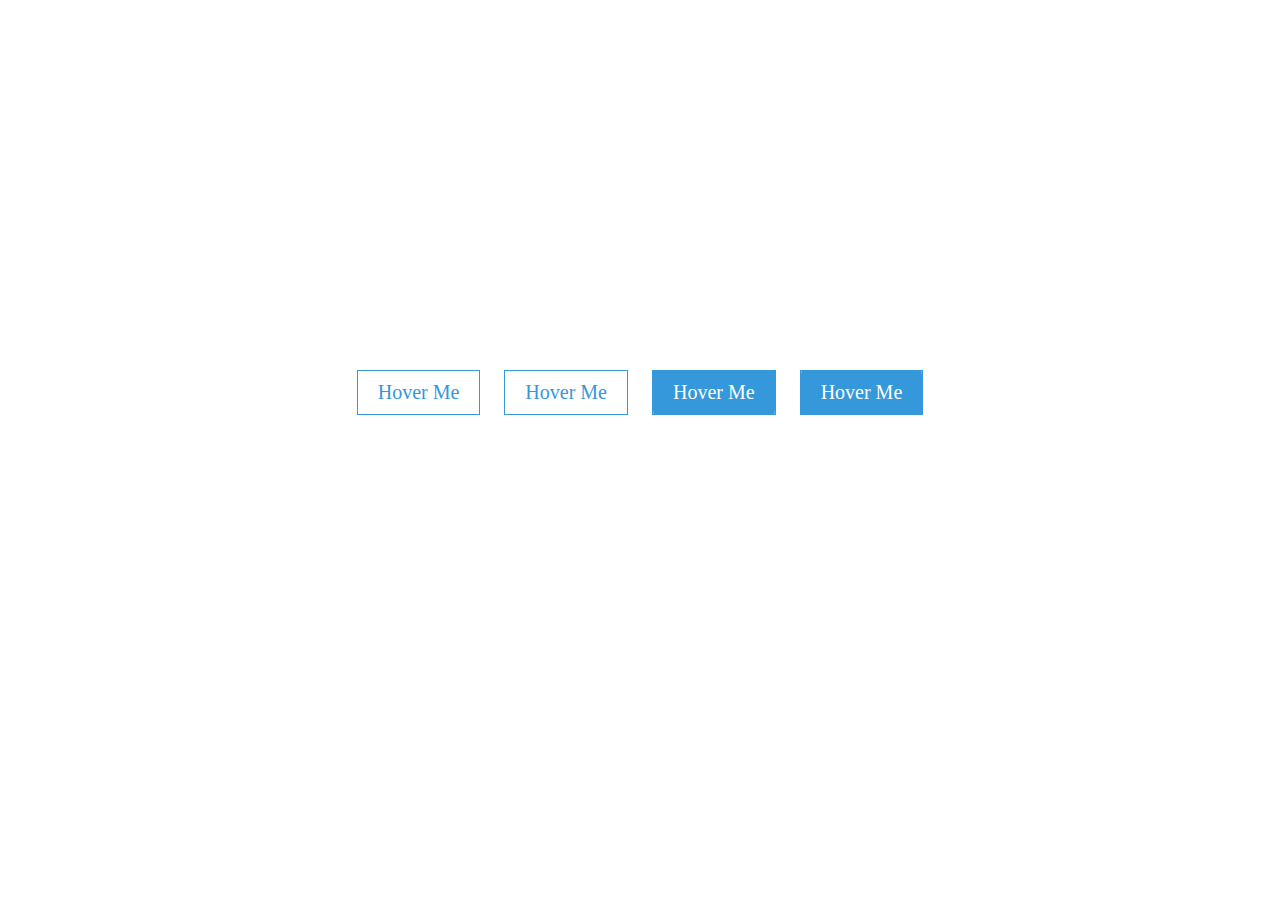
<file: Buttons hover effects/index.html>
<!DOCTYPE html>
<html lang="en" dir="ltr">
  <head>
    <meta charset="utf-8">
    <title></title>
    <link rel="stylesheet" href="style.css">
  </head>
  <body>
<div class="container">
  <button class="btn btn1">Hover Me</button>
  <button class="btn btn2">Hover Me</button>
  <button class="btn btn3">Hover Me</button>
  <button class="btn btn4">Hover Me</button>
</div>
  </body>
</html>
</file>
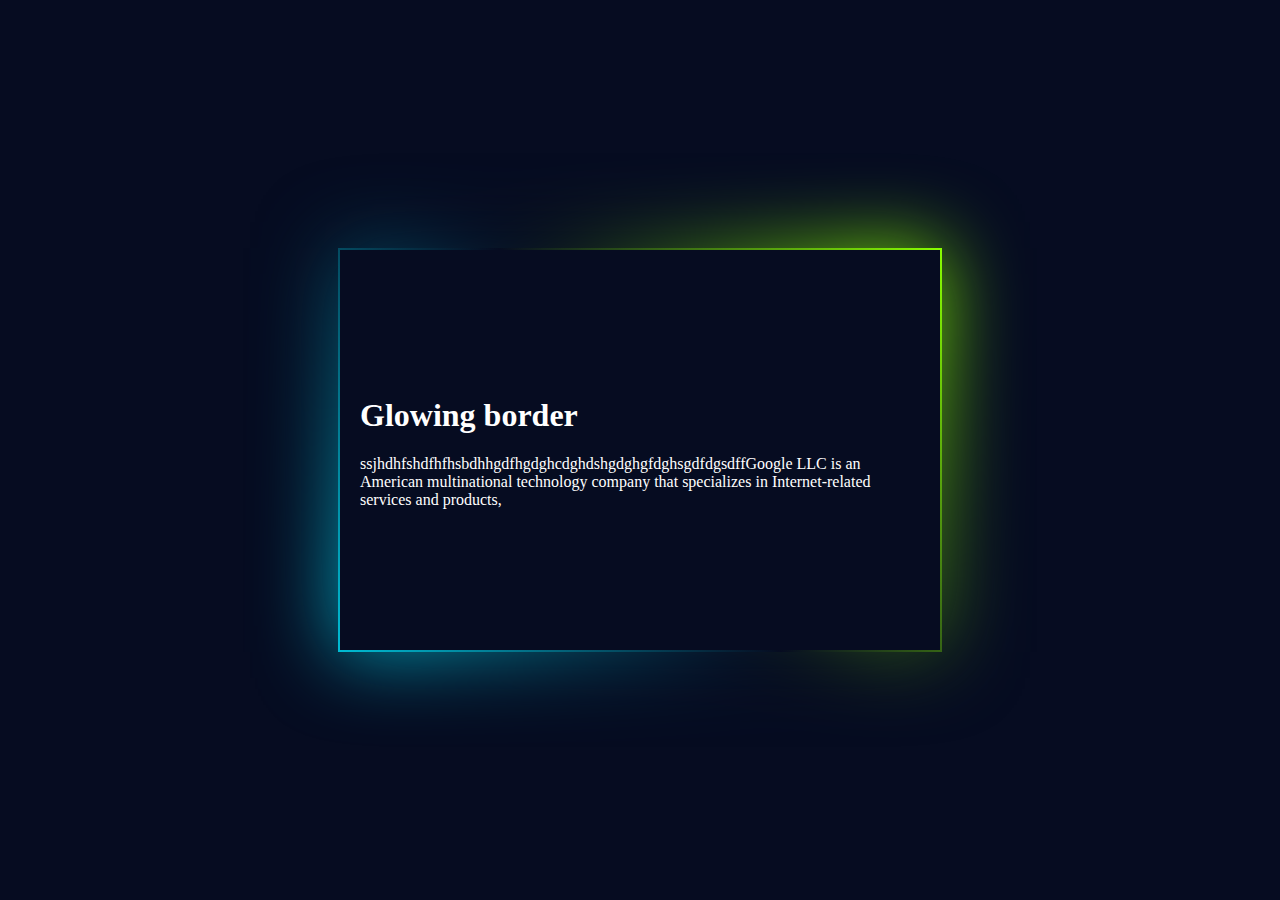
<file: glowing border/index.html>
<html>
 <head>
	<title>glowing border</title>
 	<link rel="stylesheet" type="text/css" href="style.css">

 </head>
 <body>
  <div class="box">
  	<div class="content">
		<h1>Glowing border</h1>
		<p>ssjhdhfshdfhfhsbdhhgdfhgdghcdghdshgdghgfdghsgdfdgsdffGoogle LLC is an American multinational technology company that specializes in Internet-related services and products, </p>
  </div>
  </div>
 </body>
</html>
</file>
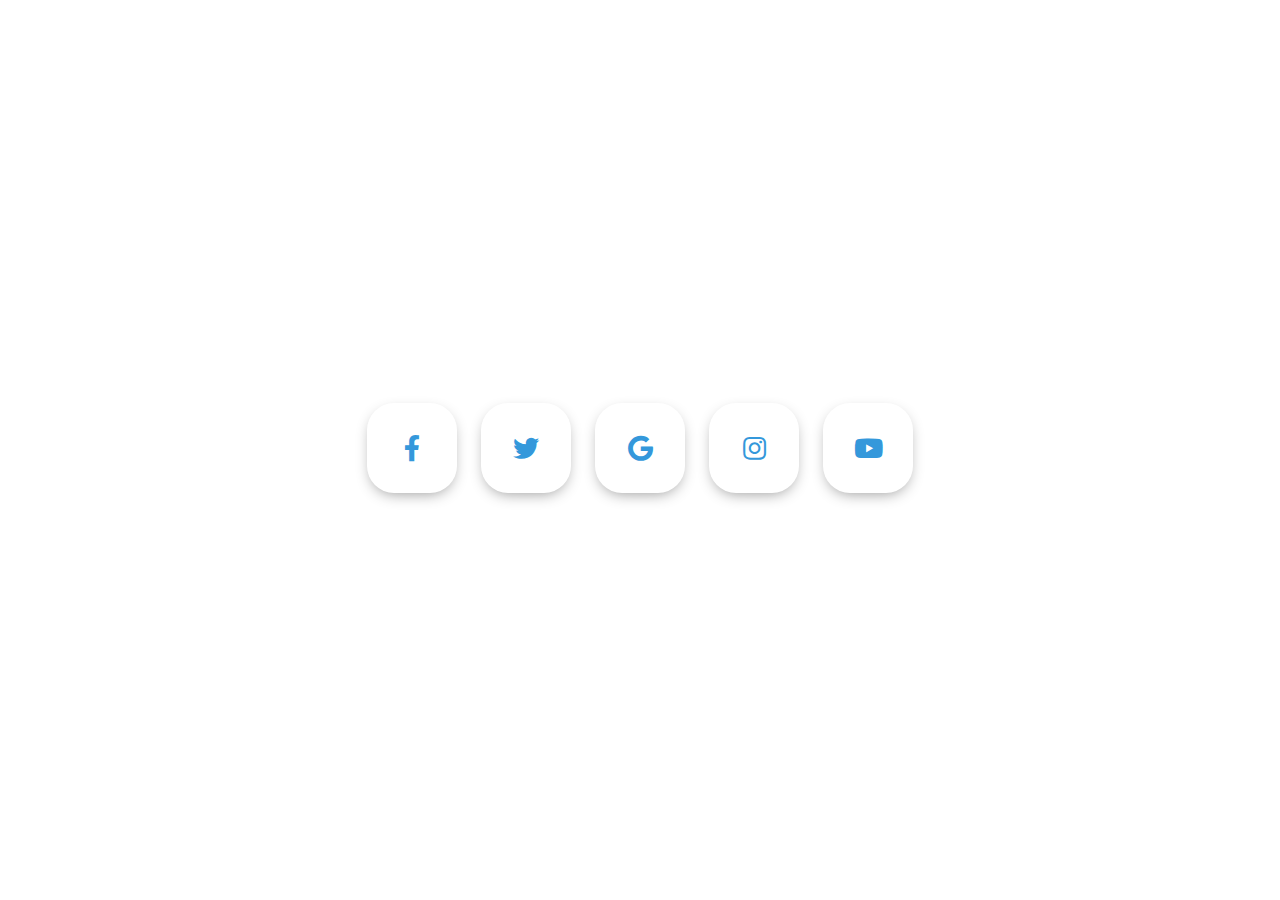
<file: Social media buttons/index.html>
<!DOCTYPE html>
<html lang="en" dir="ltr">
  <head>
    <meta charset="utf-8">
    <title></title>
    <link rel="stylesheet" href="style.css">
    <link rel="stylesheet" href="https://use.fontawesome.com/releases/v5.4.1/css/all.css">
  </head>
  <body>
    <div class="middle">
      <a class="btn" href="#">
        <i class="fab fa-facebook-f"></i>
      </a>
      <a class="btn" href="#">
        <i class="fab fa-twitter"></i>
      </a>
      <a class="btn" href="#">
        <i class="fab fa-google"></i>
      </a>
      <a class="btn" href="#">
        <i class="fab fa-instagram"></i>
      </a>
      <a class="btn" href="#">
        <i class="fab fa-youtube"></i>
      </a>
    </div>
  </body>
</html>
</file>
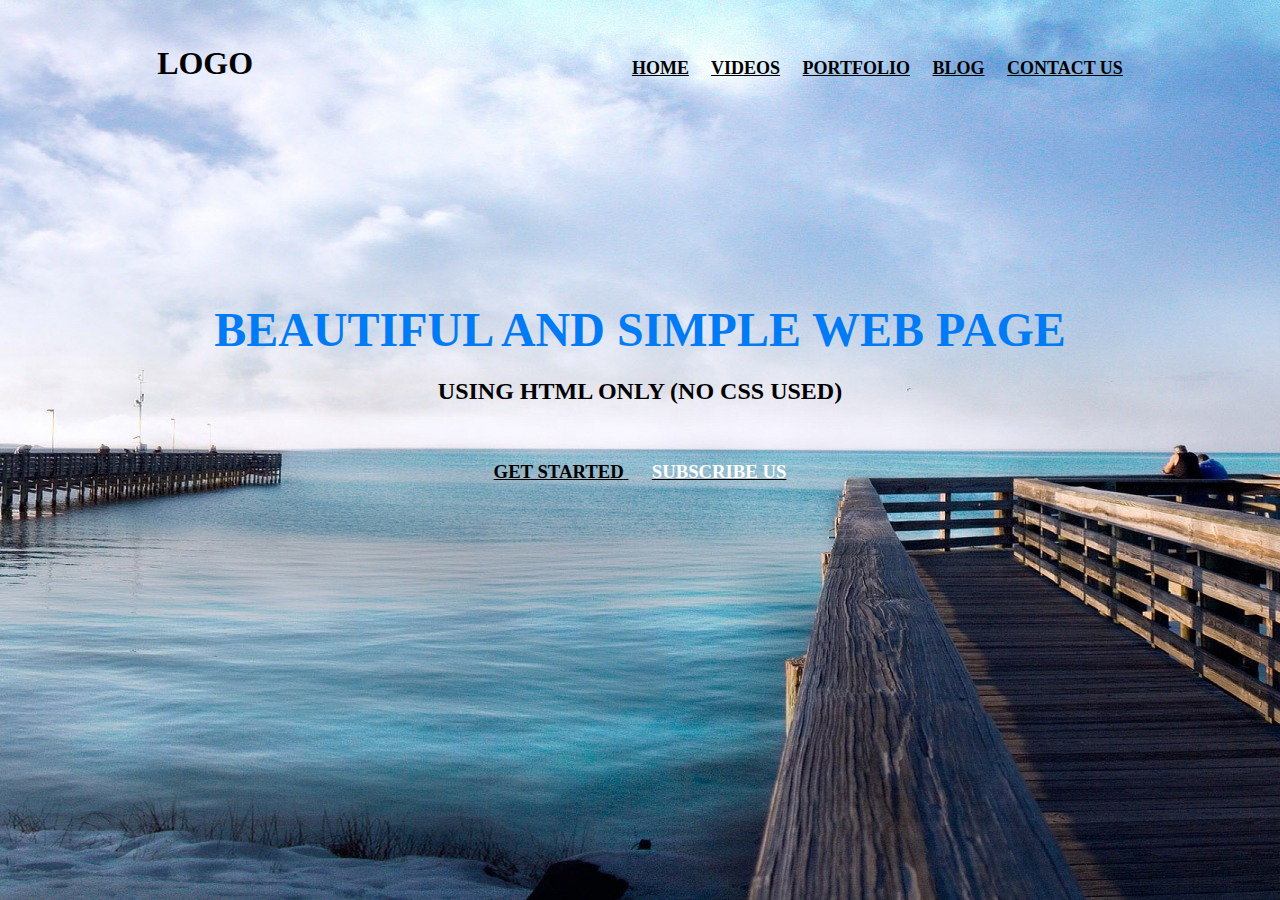
<file: web index EG/index.html>
<!DOCTYPE html>
<html lang="en">
<head>
	<meta charset="utf-8">
	<title>
		beautiful and simple website using html only -- fullywrold web tutorials
	</title>
</head>
<body background="1.jpg" link="#000" alink="#017bf5" vlink="#000">
	<br />
	<h3 align="center">
		<font face="Lato" size="6">LOGO</font>
		&nbsp;&nbsp;&nbsp;&nbsp;&nbsp;&nbsp;&nbsp;&nbsp;&nbsp;&nbsp;&nbsp;&nbsp;&nbsp;&nbsp;&nbsp;&nbsp;&nbsp;&nbsp;&nbsp;
		&nbsp;&nbsp;&nbsp;&nbsp;&nbsp;&nbsp;&nbsp;&nbsp;&nbsp;&nbsp;&nbsp;&nbsp;&nbsp;&nbsp;&nbsp;&nbsp;&nbsp;&nbsp;&nbsp;
		&nbsp;&nbsp;&nbsp;&nbsp;&nbsp;&nbsp;&nbsp;&nbsp;&nbsp;&nbsp;&nbsp;&nbsp;&nbsp;&nbsp;&nbsp;&nbsp;&nbsp;&nbsp;&nbsp;
		&nbsp;&nbsp;&nbsp;&nbsp;&nbsp;&nbsp;&nbsp;&nbsp;&nbsp;&nbsp;&nbsp;&nbsp;&nbsp;&nbsp;&nbsp;&nbsp;&nbsp;&nbsp;&nbsp;
		<font face="cinzel" size="4">
			<a href="#">HOME</a>&nbsp;&nbsp;&nbsp;&nbsp;
			<a href="#">VIDEOS</a>&nbsp;&nbsp;&nbsp;&nbsp;
			<a href="#">PORTFOLIO</a>&nbsp;&nbsp;&nbsp;&nbsp;
			<a href="#">BLOG</a>&nbsp;&nbsp;&nbsp;&nbsp;
			<a href="#">CONTACT US</a>
		</font>
	</h3>
	<br /><br /><br /><br /><br /><br /><br /><br /><br /><br />
	<h1 align="center">
		<font face="Lato" color="#017bf5" size="7">
			BEAUTIFUL AND SIMPLE WEB PAGE
		</font>
	</h1>
	<h3 align="center">
		<font face="Lato" color="#000" size="5">
			USING HTML ONLY (NO CSS USED)
		</font>
	</h3>
	<br />
	<h3 align="center">
	<a href="#">
		<font face="Lato" color="#000">GET STARTED</font>
	</a>&nbsp;&nbsp;&nbsp;&nbsp;
	<a href="#">
		<font face="Lato" color="#fff">SUBSCRIBE US</font>
	</a>
	</h3>
</body>
</html>
</file>
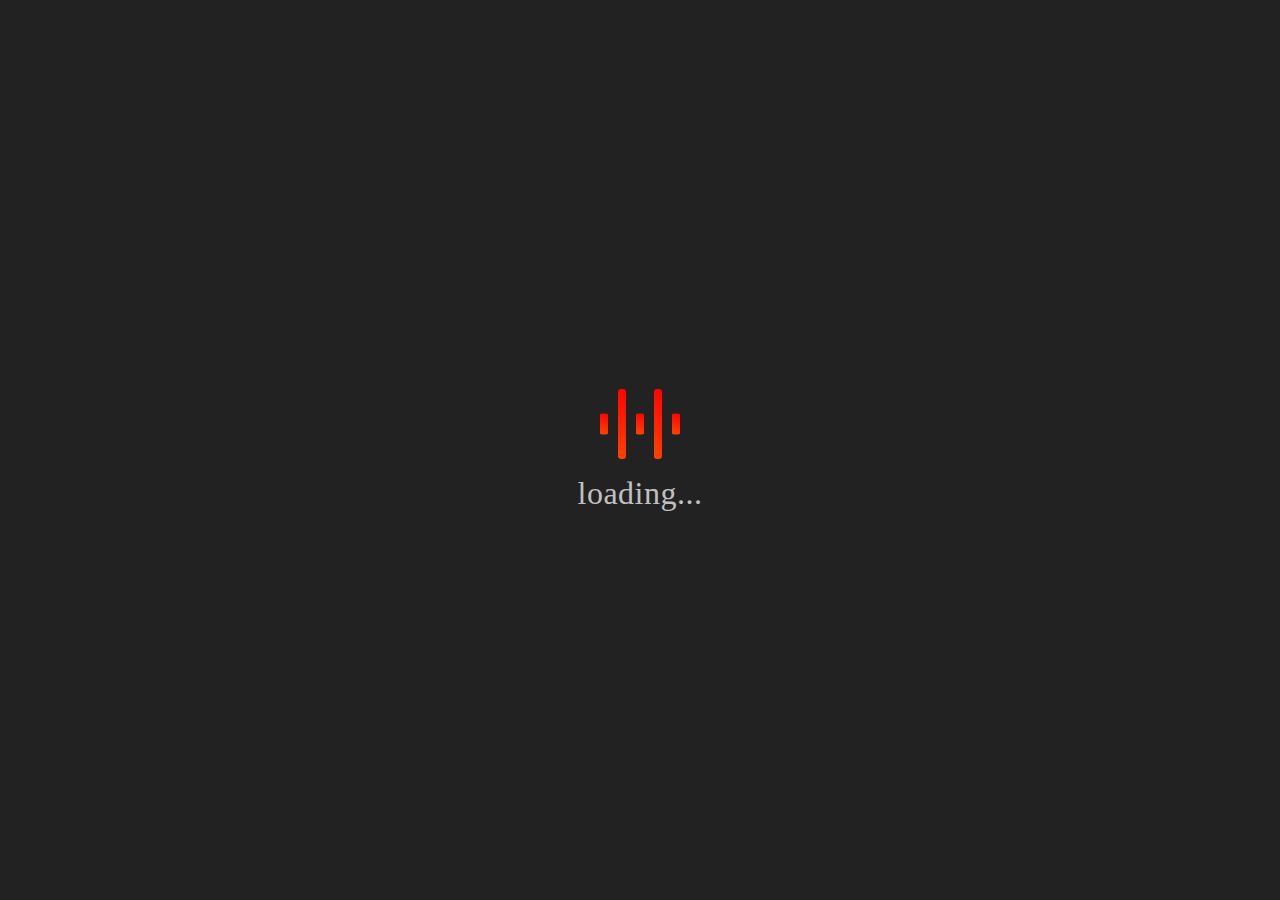
<file: preloaders/git preloader/index.html>
<!DOCTYPE html>
<html lang="en"> 
<head>
    <meta charset="UTF-8">
    <meta http-equiv="X-UA-Compatible" content="IE=edge">
    <meta name="viewport" content="width=device-width, initial-scale=1.0">
    <link rel="stylesheet" href="style.css">
    <title>Preloader</title>
</head>
<body>
    <div class="container">
        <div class="loader-wrapper">
            <div class="loader">
                <span></span>
                <span></span>
                <span></span>
                <span></span>
                <span></span>
            </div>
            <div class="loading-text">
                loading...
            </div>
        </div>
    </div>
</body>
</html>
</file>
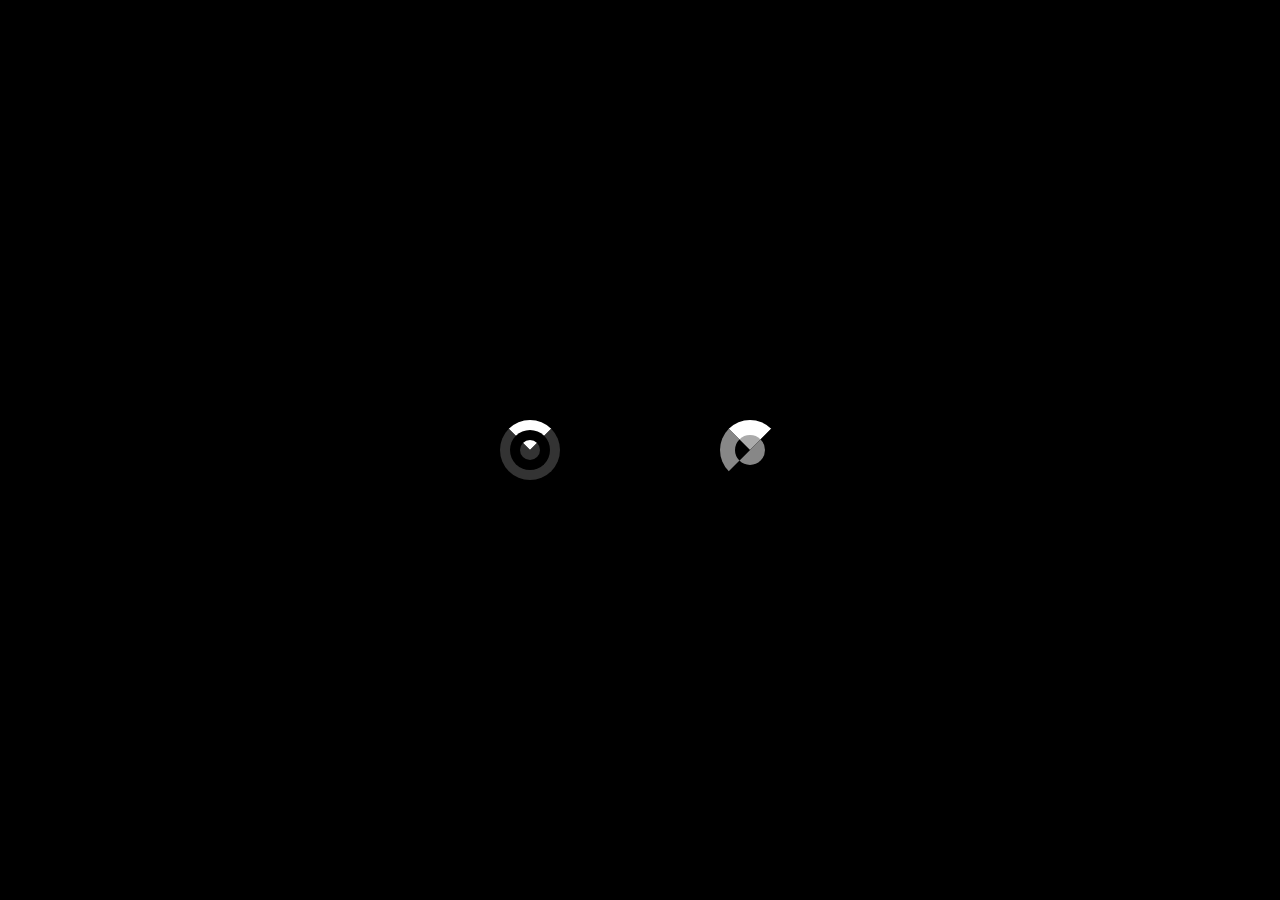
<file: preloaders/more-loading-main/index.html>
<!DOCTYPE html>
<html lang="en">
<head>
    <meta charset="UTF-8">
    <meta http-equiv="X-UA-Compatible" content="IE=edge">
    <meta name="viewport" content="width=device-width, initial-scale=1.0">
    <link rel="stylesheet" href="style.css">
    <title>Document</title>
</head>
<body>
    <div class="loading-container">
        <div class="loading"></div>
        <!-- LOADING 2 :) -->
        <div class="loading-2"></div>
    </div>
</body>
</html>
</file>
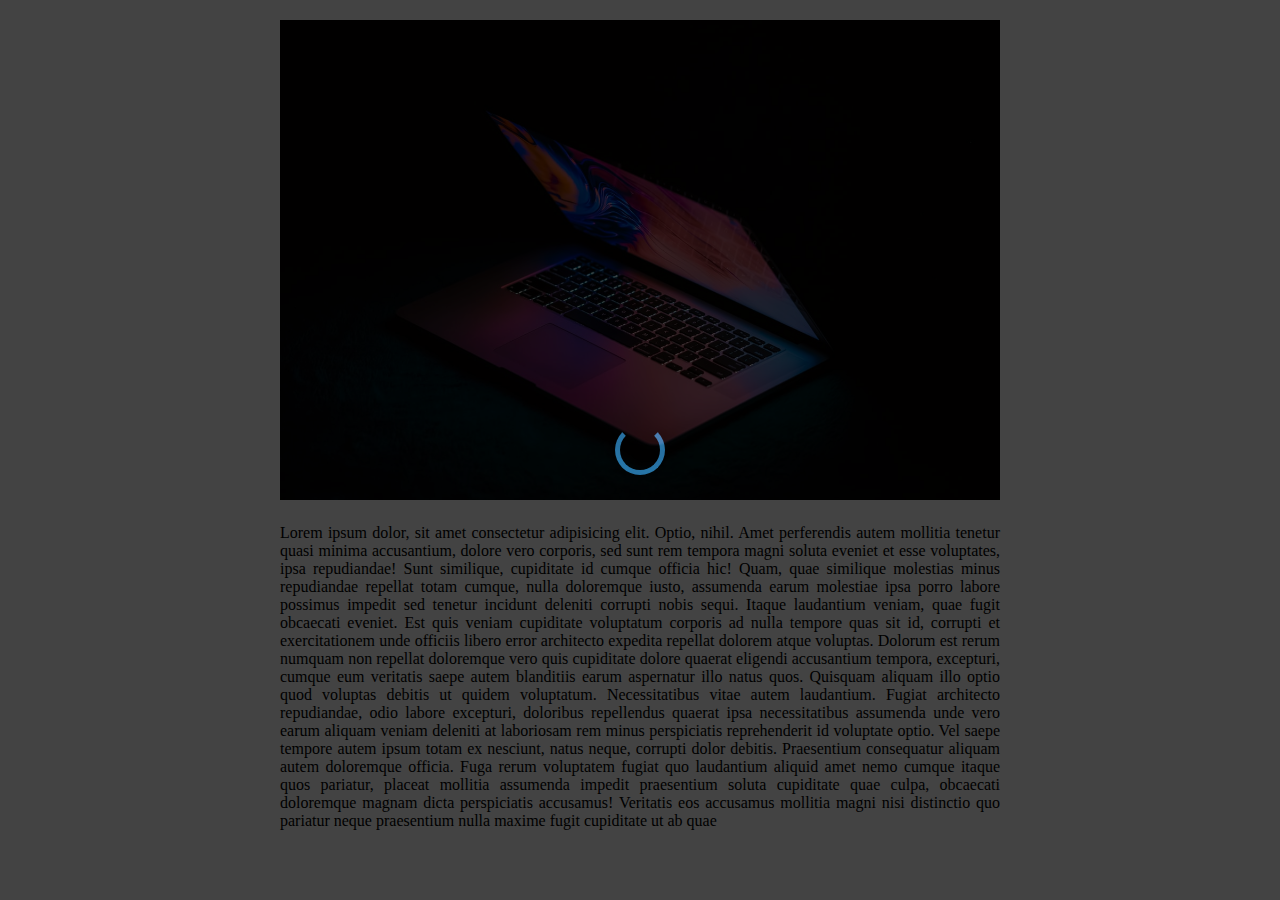
<file: preloaders/preloader colour circle/index.html>
<!DOCTYPE html>
<html lang="en">
<head>
    <meta charset="UTF-8">
    <meta name="viewport" content="width=device-width, initial-scale=1.0">
    <title></title>
    <link rel="stylesheet" href="style.css">
    <script src="https://cdnjs.cloudflare.com/ajax/libs/jquery/3.5.0/jquery.min.js"></script>
</head>
<body>
    <div class="loader-container">
        <div class="loader"></div>
    </div>

    <img src="image.jpg" alt="">
    <p>
        Lorem ipsum dolor, sit amet consectetur adipisicing elit. Optio, nihil. Amet perferendis autem mollitia tenetur quasi minima accusantium, dolore vero corporis, sed sunt rem tempora magni soluta eveniet et esse voluptates, ipsa repudiandae! Sunt similique, cupiditate id cumque officia hic! Quam, quae similique molestias minus repudiandae repellat totam cumque, nulla doloremque iusto, assumenda earum molestiae ipsa porro labore possimus impedit sed tenetur incidunt deleniti corrupti nobis sequi. Itaque laudantium veniam, quae fugit obcaecati eveniet. Est quis veniam cupiditate voluptatum corporis ad nulla tempore quas sit id, corrupti et exercitationem unde officiis libero error architecto expedita repellat dolorem atque voluptas. Dolorum est rerum numquam non repellat doloremque vero quis cupiditate dolore quaerat eligendi accusantium tempora, excepturi, cumque eum veritatis saepe autem blanditiis earum aspernatur illo natus quos. Quisquam aliquam illo optio quod voluptas debitis ut quidem voluptatum. Necessitatibus vitae autem laudantium. Fugiat architecto repudiandae, odio labore excepturi, doloribus repellendus quaerat ipsa necessitatibus assumenda unde vero earum aliquam veniam deleniti at laboriosam rem minus perspiciatis reprehenderit id voluptate optio. Vel saepe tempore autem ipsum totam ex nesciunt, natus neque, corrupti dolor debitis. Praesentium consequatur aliquam autem doloremque officia. Fuga rerum voluptatem fugiat quo laudantium aliquid amet nemo cumque itaque quos pariatur, placeat mollitia assumenda impedit praesentium soluta cupiditate quae culpa, obcaecati doloremque magnam dicta perspiciatis accusamus! Veritatis eos accusamus mollitia magni nisi distinctio quo pariatur neque praesentium nulla maxime fugit cupiditate ut ab quae 
    </p>

    <script>
        $(window).on("load",function(){
            $(".loader-container").fadeOut(2000);
        });
    </script>
</body>
</html>
</file>
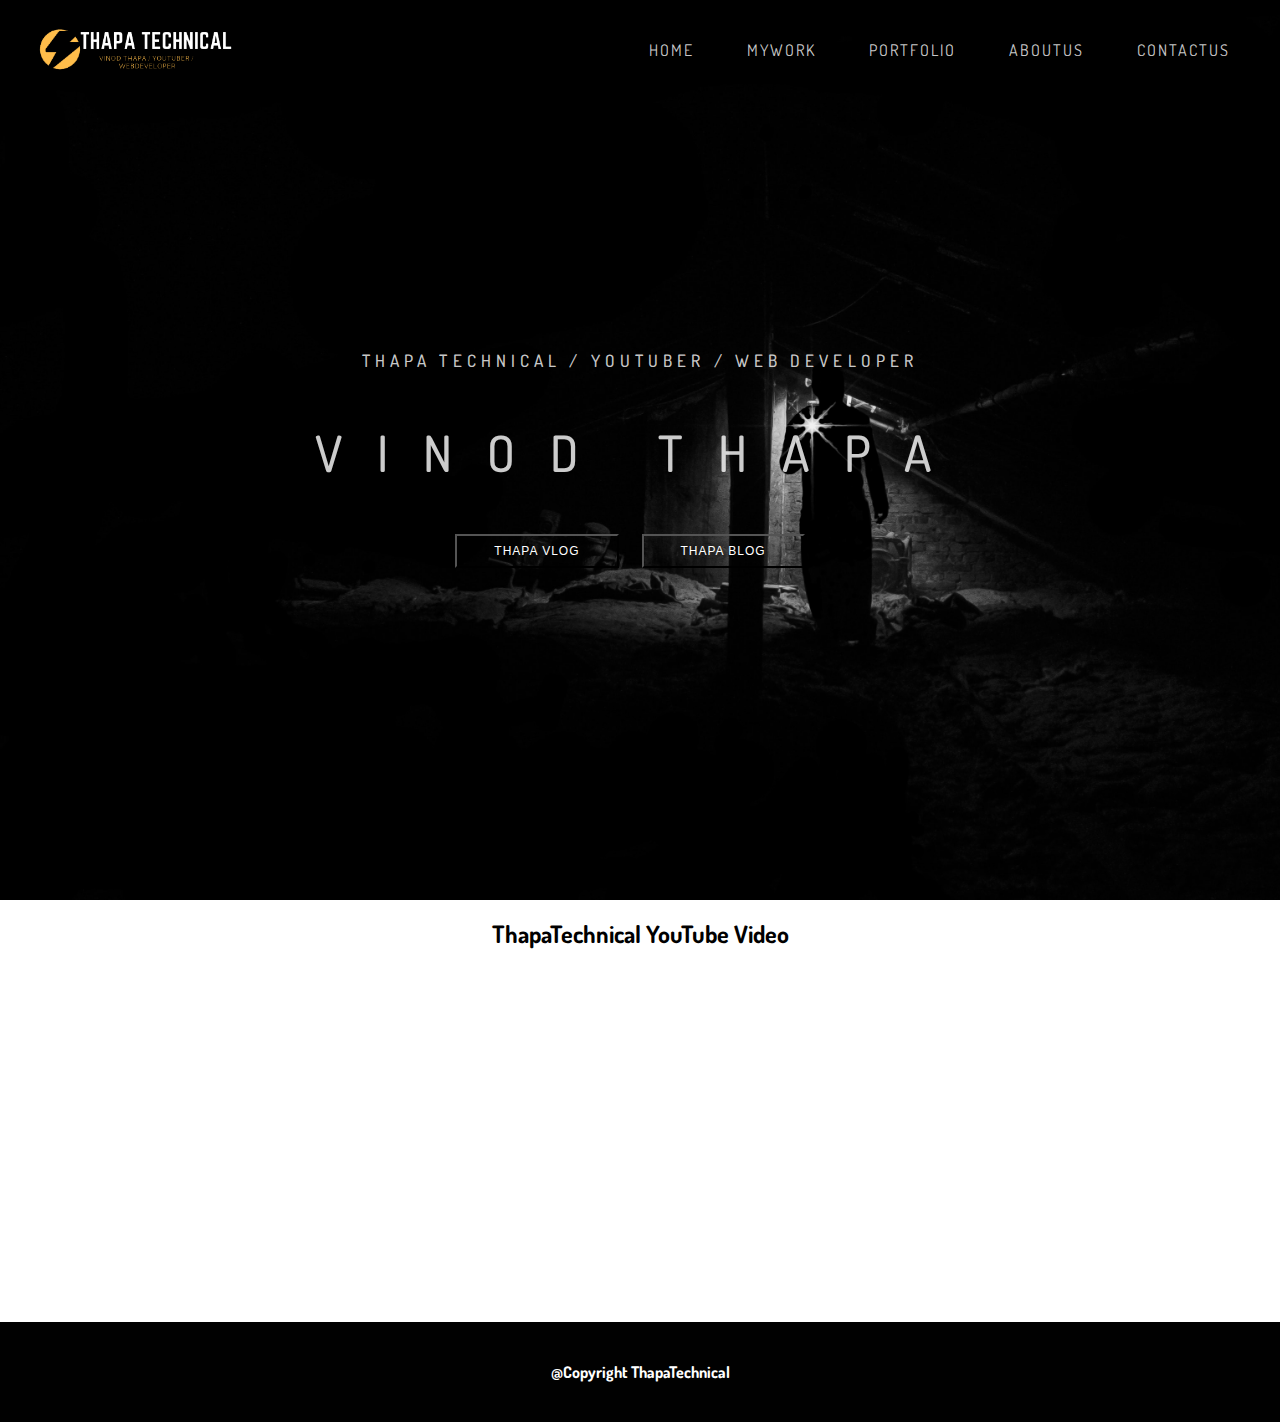
<file: preloaders/preloader/index.html>
<!DOCTYPE html>
<html>
<head>
	<title>ThapaTechnical</title>
	<link rel="stylesheet" type="text/css" href="style.css">
	<link href="https://fonts.googleapis.com/css?family=Dosis" rel="stylesheet">
</head>
<body onload="myFunction()">
<div id="loading"></div>
<header>
	
	<div class="header_menu">
		<div class="logo"> 
			<img src="thapalogo.png" alt="thapalogo"> 
		</div>
		<div class="menu_list">
			<ul>
				<li><a href="https://www.thapatechnical.com/" >home</a></li>
				<li><a href="https://www.facebook.com/">mywork</a> </li>
				<li><a href="#">portfolio</a></li>
				<li><a href="https://www.instagram.com/vinodthapa55/">aboutus</a></li>
				<li><a href="#">contactus</a></li>
			</ul>
		</div>
	</div>

	<div class="header_content">
		<h2>THAPA TECHNICAL / YOUTUBER / WEB DEVELOPER</h2>
		<h1>vinod thapa</h1>
		<button><a href="https://www.youtube.com/channel/UCwfaAHy4zQUb2APNOGXUCCA?view_as=subscriber">
			thapa vlog
		</a></button>

		<button><a href="https://www.thapatechnical.com/">
			thapa blog
		</a></button>
	</div>
</header>

<br>
	<div style="text-align: center">
		<h2 id="thapatext"  style="	font-family: 'Dosis', sans-serif;">ThapaTechnical YouTube Video</h2><br>
		<iframe width="560" height="315" src="https://www.youtube.com/embed/lYLlFCWexK0" frameborder="0" allow="autoplay; encrypted-media" allowfullscreen></iframe>
	</div>
	<br><br>
	<footer style="width: 100%;height: 100px; background-color: #010101;">
		<h4 style="color: white; font-family: 'Dosis', sans-serif; line-height: 100px; text-align: center"> @Copyright ThapaTechnical </h4>
	</footer>

<script>
		// $(document).ready(function(){
			// 	$('div#loading').removeAttr('id');
		// });
		var preloader = document.getElementById("loading");
		// window.addEventListener('load', function(){
		// 	preloader.style.display = 'none';
		// 	})

		function myFunction(){
			preloader.style.display = 'none';
		};
	</script>

</body>
</html>
</file>
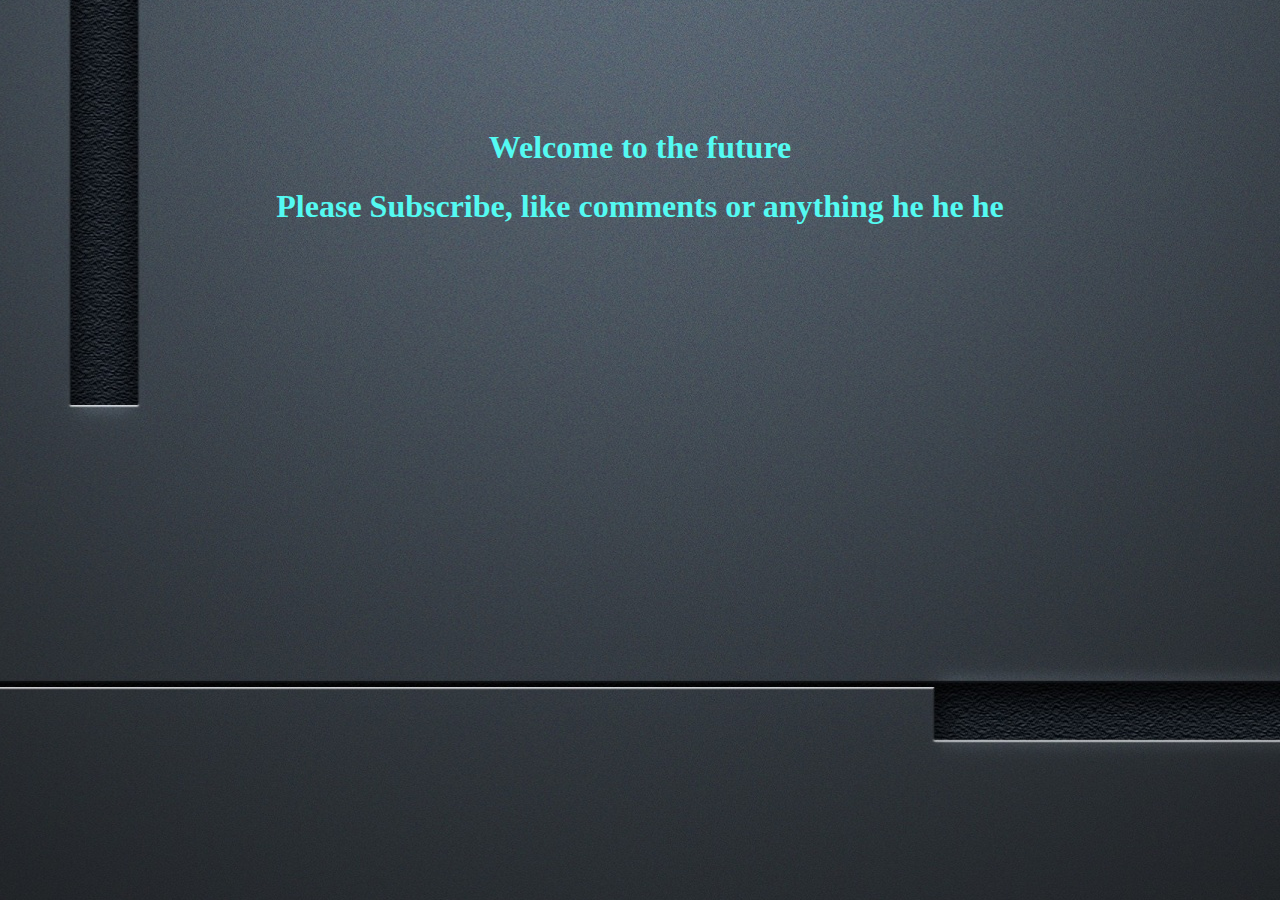
<file: preloaders/pre/home.html>
<html>
<head>
<title>
Welcome Page
</title>
<style>
body{
background-image:url(bg3.jpg);
background-attachment:fixed;
background-position:center;
background-repeat: no-repeat;
}
.padd
{
padding-top:100px;
}
</style>
</head>
<body>
<center>
<font color="54faf2">
<div class="padd">
<h1>Welcome to the future</h1>
<h1>Please Subscribe, like comments or anything he he he</h1>
</div>
</font>
</center>
</body>
</html>
</file>
<file: Buttons hover effects/style.css>
body{
  margin: 0;
  padding: 0;
}
.container{
  text-align: center;
  margin-top: 360px;
}
.btn{
  border: 1px solid #3498db;
  background: none;
  padding: 10px 20px;
  font-size: 20px;
  font-family: "montserrat";
  cursor: pointer;
  margin: 10px;
  transition: 0.8s;
  position: relative;
  overflow: hidden;
}
.btn1,.btn2{
  color: #3498db;
}
.btn3,.btn4{
  color: #fff;
}
.btn1:hover,.btn2:hover{
  color: #fff;
}
.btn3:hover,.btn4:hover{
  color: #3498db;
}
.btn::before{
  content: "";
  position: absolute;
  left: 0;
  width: 100%;
  height: 0%;
  background: #3498db;
  z-index: -1;
  transition: 0.8s;
}
.btn1::before,.btn3::before{
  top: 0;
  border-radius: 0 0 50% 50%;
}
.btn2::before,.btn4::before{
  bottom: 0;
  border-radius: 50% 50% 0 0;
}
.btn3::before,.btn4::before{
  height: 180%;
}
.btn1:hover::before,.btn2:hover::before{
  height: 180%;
}
.btn3:hover::before,.btn4:hover::before{
  height: 0%;
}
</file>
<file: glowing border/style.css>
body
{
margin:0;
padding:0;
display: flex;
justify-content: center;
align-items: center;
min-height: 100vh;
background: #060c21;
font-family: 'Poppins', san-serif;
}
.box
{
position: relative;
width: 600px;
height: 400px;
display: flex;
justify-content: center;
align-items: center;
background: #060c21;
}
.box:before
{
content: '';
position: absolute;
top: -2px;
left: -2px;
right: -2px;
bottom: -2px;
background: #fff;
z-index: -1;
}
.box:after
{
content: '';
position: absolute;
top: -2px;
left: -2px;
right: -2px;
bottom: -2px;
background: #fff;
z-index: -2;
filter: blur(40px);
}
.box:before,
.box:after
{
background: linear-gradient(235deg,#89ff00,#060c21,#00bcd4);
}
.content
{
padding:20px;
box-sizing: border-box;
color: #fff;
}
</file>
<file: Social media buttons/style.css>
body{
  padding: 0;
  margin: 0;
}
.middle{
  position: absolute;
  top: 50%;
  transform: translateY(-50%);
  width: 100%;
  text-align: center;
}
.btn{
  display: inline-block;
  width: 90px;
  height: 90px;
  background: white;
  margin: 10px;
  border-radius: 30%;
  box-shadow: 0 5px 15px -5px #00000070;
  color: #3498db;
  overflow: hidden;
  position: relative;
}
.btn i{
  line-height: 90px;
  font-size: 26px;
  transition: 0.2s linear;
}
.btn:hover i{
  transform: scale(1.3);
  color: #f1f1f1;
}
.btn::before{
  content: "";
  position: absolute;
  width: 120%;
  height: 120%;
  background: #3498db;
  transform: rotate(45deg);
  left: -110%;
  top: 90%;
}
.btn:hover::before{
  animation: aaa 0.7s 1;
  top: -10%;
  left: -10%;
}
@keyframes aaa {
  0%{
    left: -110%;
    top: 90%;
  }50%{
    left: 10%;
    top: -30%;
  }100%{
    top: -10%;
    left: -10%;
  }
}
</file>
<file: preloaders/git preloader/style.css>
*{
    margin: 0;
    padding: 0;
} 

.container{
    display: grid;
    height: 100vh;
    place-items: center;
    background: #222;
}

.container .loader-wrapper{
    display: flex;
    flex-direction: column;
    align-items: center;
    justify-content: center;
}

.loader-wrapper .loader{
    display: flex;
    width: 80px;
    height: 70px;
    align-items: center;
    justify-content: space-between;
}

.loader span{
    height: 100%;
    width: calc(100% / 10);
    border-radius: 0.2rem;
    background: linear-gradient(45deg, orangered, red);
}

.loader span:nth-child(even){
    transform: scaleY(1);
    animation: anim1 0.6s ease-in-out infinite alternate;
}

@keyframes anim1 {
    100%{
        transform: scaleY(0.3);
    }
}

.loader span:nth-child(odd){
    transform: scaleY(0.3);
    animation: anim2 0.6s ease-in-out infinite alternate;
}

@keyframes anim2 {
    100%{
        transform: scaleY(1);
    }
}

.loader-wrapper .loading-text{
    margin-top: 1rem;
    color: silver;
    font-size: 2rem;
    letter-spacing: 0.5px;
}
</file>
<file: preloaders/more-loading-main/style.css>
* {
    margin: 0;
    padding: 0;
    box-sizing: border-box;
}

.loading-container {
    background: #000;
    min-height: 100vh;
    display: flex;
    align-items: center;
    justify-content: center;
    /* display: grid;
    place-items: center; */
}

.loading {
    display: inline-block;
    position: relative;
    margin: 5rem;
    border-width: 30px;
    border-radius: 50px;
    border-style: double;
    border-top-color: #fff;
    border-bottom-color: #333;
    border-right-color: #333;
    border-left-color: #333;
    animation: roating 1.2s ease-in-out infinite;
}

@keyframes roating {
    0% {
        transform: rotate(0deg);
    }
    100% {
        /* circle has a degree pf = 360deg  so to rotate it you need 360 deg OK :) hope you understood*/
        transform: rotate(360deg);
    }
}

/* LOADING 2 CSS */

.loading-2 {
    display: inline-block;
    position: relative;
    margin: 5rem;
    border-width: 30px;
    border-radius: 50px;
    border-style: ridge;
    border-top-color: #fff;
    border-bottom-color: #333;
    border-right-color: #333;
    border-left-color: #333;
    animation: roating 1.2s ease-in-out infinite;
}
</file>
<file: preloaders/preloader colour circle/style.css>
*{
    margin: 0;
    padding: 0;
    box-sizing: border-box;
    font-family: "Open Sans";
}

body{
    text-align: center;
}

img{
    width: 100%;
    max-width: 800px;
    padding: 20px 40px;
}

p{
    max-width: 800px;
    margin: auto;
    text-align: justify;
    padding: 0 40px;
}

.loader-container{
    width: 100%;
    height: 100vh;
    background-color: black;
    position: fixed;
    display: flex;
    align-items: center;
    justify-content: center;
}

.loader{
    width: 50px;
    height: 50px;
    border: 5px solid;
    color: #3498db;
    border-radius: 50%;
    border-top-color: transparent;
    animation: loader 1.5s linear infinite;
}

@keyframes loader{
    25%{
        color: #2ecc71;
    }
    50%{
        color: #f1c40f;
    }
    75%{
        color: #e74c3c;
    }
    to{
        transform: rotate(1020deg);
    }
}
</file>
<file: preloaders/preloader/style.css>
*{
padding: 0;
margin: 0;
}

#loading{
	position: fixed;
	width: 100%;
	height: 100vh;
	background: #fff
	url('http://garudapr.in/wp-content/uploads/2017/12/loader.gif')
	 no-repeat center center;	
	z-index: 99999;
}

header{
width: 100%;
height: 100vh;
background-image: url('bg.jpg');
background-size: cover;
font-family: 'Dosis', sans-serif;
}
.header_menu{
width: 100%;
height: 100px;
display: flex;
flex-direction: row;
align-items: center;
/*	border:1px solid red;*/
}
.logo{
width: 20%;
text-align: center;
}
.logo img{
height: 300px;
}
.menu_list{
width: 80%;
text-align: right;
padding-right: 50px;
}
.menu_list li{
display: inline-block;
text-transform: uppercase;
list-style: none;
letter-spacing: 2px;
padding-left: 50px;
}
.menu_list li a{
color:rgba(255, 255, 255, .8);
text-decoration: none;
}
.menu_list li a:hover{
color:orange;
}
.header_content{
text-transform: uppercase;
width: 100%;
height: 200px;
position: absolute;
top: 50%;
left: 50%;
color:rgba(255, 255, 255, .8);
transform: translate(-50%, -50%);
text-align: center;
/*	border:1px solid red;*/
}
.header_content h2{
margin-bottom: 50px;
font-size: 17px;
font-weight: 500;
letter-spacing: 0.3em;
}
.header_content h1{
margin-bottom: 50px;
font-size: 50px;
font-weight: 500;
letter-spacing: 0.7em;
}
.header_content button{
height: auto;
padding:8px 37px;
color:#fff;
font-size: 12px;
background-color: transparent;
margin-right: 20px;
}
.header_content button a{
text-transform: uppercase;
text-decoration: none;
color: white;
letter-spacing: 1px;
}
.header_content button:hover{
background-color: orange;
border:1px solid white;
}
</file>
